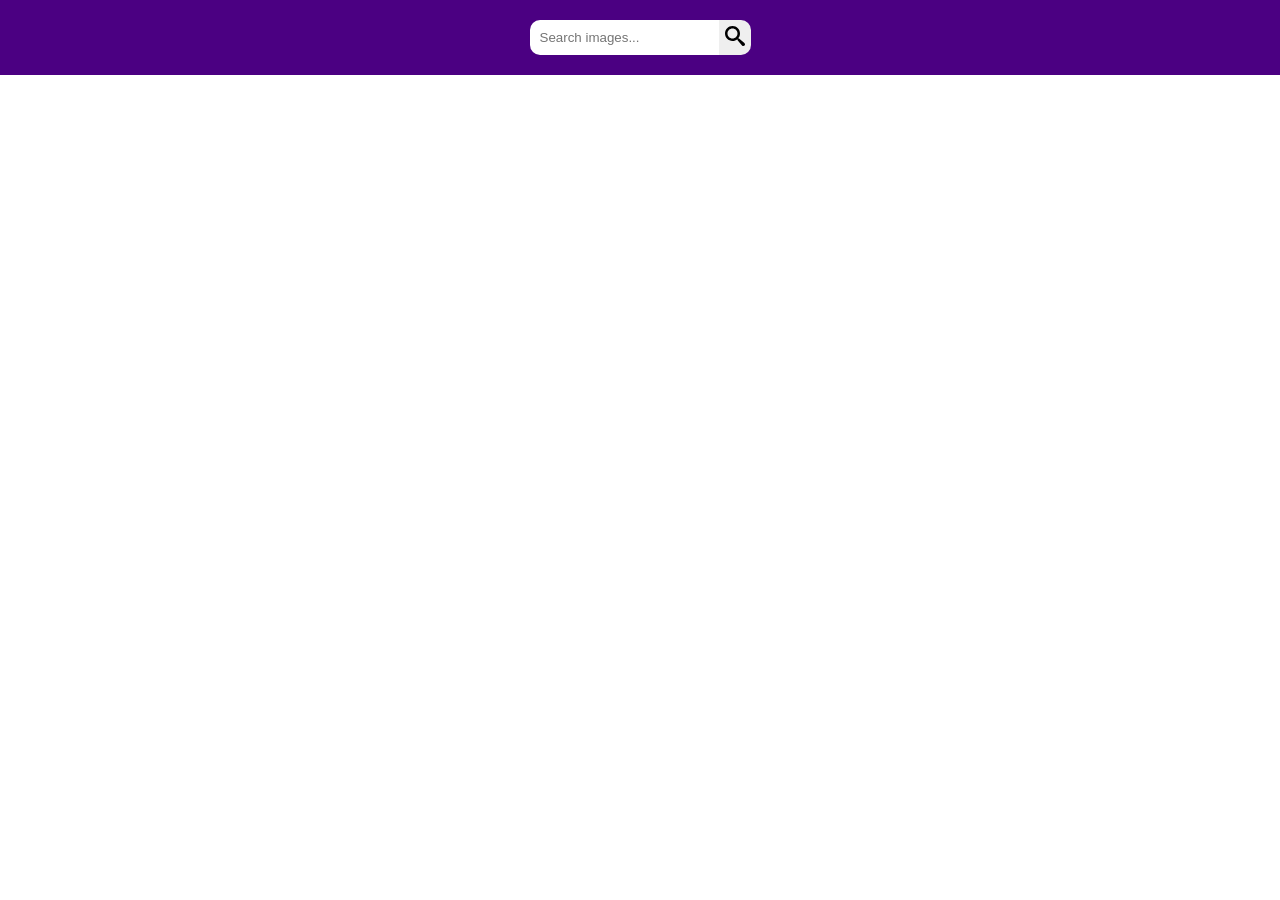
<file: src/index.html>
<!DOCTYPE html>
<html lang="en">
<head>
    <meta charset="UTF-8">
    <meta http-equiv="X-UA-Compatible" content="IE=edge">
    <meta name="viewport" content="width=device-width, initial-scale=1.0">
    <link rel="stylesheet" href="./css/style.css">
    <title>Homework 11</title>
</head>
<body>
        <form class="search-form" id="search-form">
            <div class="input">
                <input
                class="input_item"
                type="text"
                name="searchQuery"
                autocomplete="off"
                placeholder="Search images..."
                />
                <button type="submit" class="search_btn">
                    <svg width="20" height="20">
                        <use href="./images/sprite.svg#icon-search"></use>
                    </svg>
                </button>
            </div>
        </form>
    <div class="gallery">
        
    </div>
    <div class="button">
        <button type="button" class="load_more_btn is-hidden">
            Load More C'mon
        </button>
    </div>
    <script src="./index.js" type="module"></script>
</body>
</html>
</file>
<file: src/css/style.css>
body {
    margin: 0;
    line-height: 1.5;
}

.icon {
    display: inline-block;
    width: 1em;
    height: 1em;
    stroke-width: 0;
    stroke: currentColor;
    fill: currentColor;
  } 

.input {
    background-color:#4B0082;
    display: flex;
    justify-content: center;
    align-items: center;
    padding: 20px;
}
.input_item {
    padding: 10px;
    border-top-left-radius: 10px;
    border-bottom-left-radius:10px;
    border: 0px solid;
}
.search_btn {
    cursor: pointer;
    border-top-right-radius: 10px;
    border-bottom-right-radius:10px;
    border: 0px solid;
    padding: 6px;
}
.is-hidden {
    visibility: hidden;
}
.button {
    display: flex;
    justify-content: center;
    align-items: center;
    margin: 10px;
}
.load_more_btn {
    font-family: 'Gill Sans', 'Gill Sans MT', Calibri, 'Trebuchet MS', sans-serif;
    background-color: blue;
    color: white;
    padding: 10px;
    font-size: 25px;
    cursor: pointer;
    width: 200px;
    border-radius: 10px;
}


/* photo gallary */
.gallery {
    display: flex;
    flex-wrap: wrap;
    justify-content: center;
}
.link {
    display: flex;
    flex-wrap: wrap;
}
.photo-card {
    padding: 10px;
    box-shadow: 0px 1px 1px 1px gray;
}
.image {
    display: block;
    width: 440px;
    height: 350px;
}
.info {
    display:flex;
    justify-content: center;
    align-items: center;
}
.info-item {
    font-family: 'Gill Sans', 'Gill Sans MT', Calibri, 'Trebuchet MS', sans-serif;
    font-size: 18px;
    padding: 10px;
    color: black;
}
.count {
    display: flex;
    justify-content: center;
}
</file>
